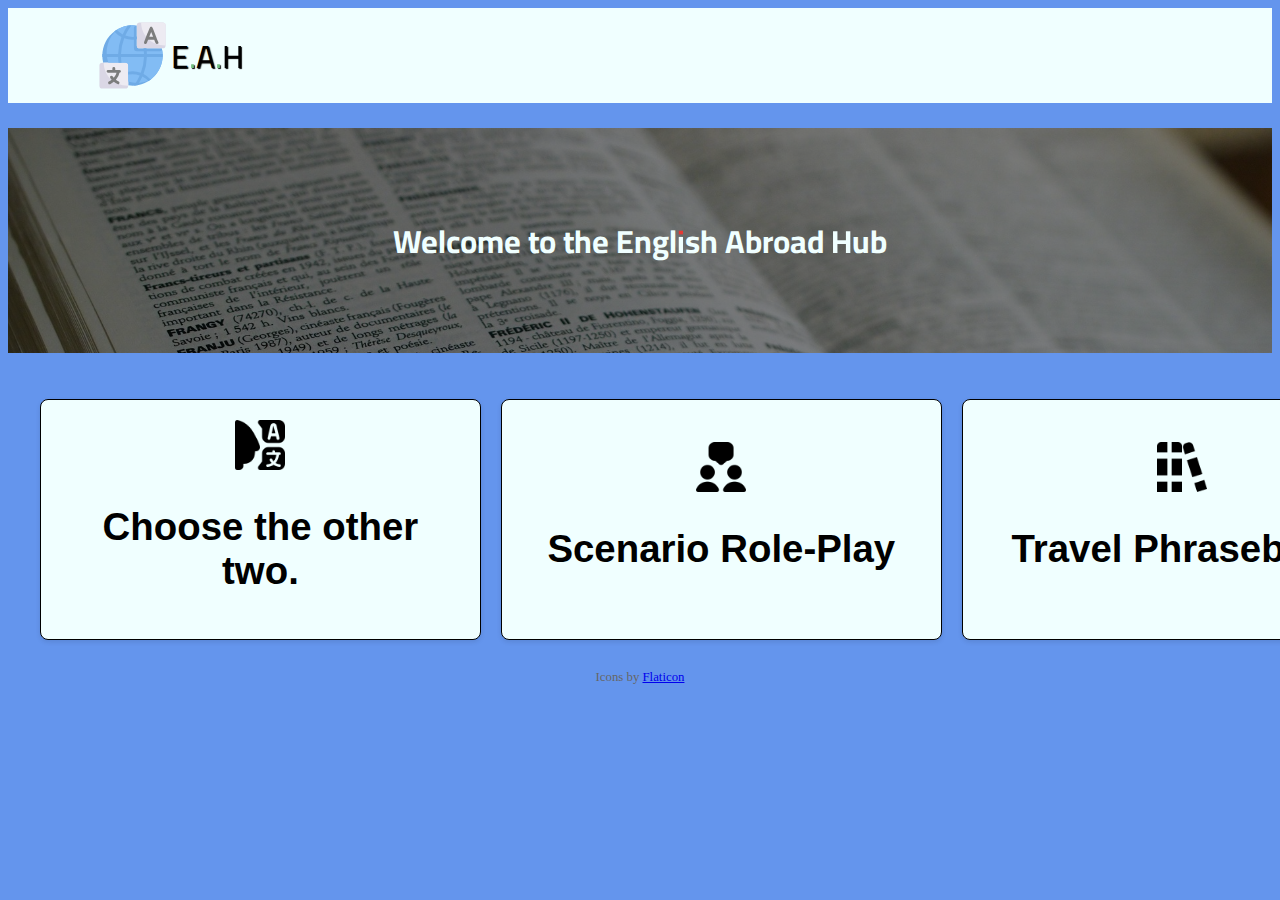
<file: index.html>
<!DOCTYPE html>
<html lang="en">
<head>
    <meta charset="UTF-8">
    <meta name="viewport" content="width=device-width, initial-scale=1.0">
    <title>English Abroad Hub | Start</title>
    <link rel="stylesheet" href="style.css">
    <link rel="icon" type="image/x-icon" href="images/Logo.svg">
</head>
<body>
    <header class="header">
        <div class="logo">
            <img src="images/Logo.svg" alt="Web Page Logo">
            <h1>E.A.H</h1>
        </div>
    </header>
    <div class="title">
        <h1>Welcome to the English Abroad Hub</h1>
    </div>
    <div class="grid-container">
        <div class="grid-item builder-btn">
            <img src="images/Conversation.png" alt="Puzzle Icon">
            <h1>
                <strong>
                    Choose the other two.
                </strong>
            </h1>
        </div>
        <div class="grid-item roleplay-btn">
            <img src="images/Role-Play.png" height="50px" width="50px" alt="Chat Icon">
            <h1>
                <strong>
                    Scenario Role-Play
                </strong>
            </h1>
        </div>
        <div class="grid-item phrasebook-btn">
            <img src="images/Library.png" height="50px" width="50px" alt="Book Icon">
            <h1>
                <strong>
                    Travel Phrasebook
                </strong>
            </h1>
        </div>
    </div>
    <div class="section roleplay-section">
        <h2>Scenario Role-Play</h2>
        <div class="roleplay-scenario"></div>
        <div class="roleplay-options"></div>
    </div>
    <div class="section phrasebook-section">
        <h2>Travel Phrasebook</h2>
        <input type="text" class="phrasebook-search" placeholder="Search phrases (e.g., airport)" oninput="searchPhrasebook()">
        <div class="phrasebook-content"></div>
    </div>
        <footer>
        Icons by <a href="https://www.flaticon.com" target="_blank">Flaticon</a>
    </footer>
</body>
</html>
<script>
        // Hide all sections
        function hideSections() {
            document.querySelectorAll('.section').forEach(section => {
                section.classList.remove('active');
            });
        }
        // Scenario Role-Play
        const scenarios = [
            {
                scenario: "You're at a restaurant and want to order food. What do you say?",
                options: [
                    { text: "Can I have a coffee, please?", correct: false },
                    { text: "Can I see the menu, please?", correct: true },
                    { text: "Where is the bathroom?", correct: false }
                ]
            },
            {
                scenario: "You're lost in a city and need directions to the train station. What do you say?",
                options: [
                    { text: "Excuse me, where is the train station?", correct: true },
                    { text: "Can you take me to the airport?", correct: false },
                    { text: "I want a coffee.", correct: false }
                ]
            },
            {
                scenario: "You are shopping and want to know the cost of a product. What do you say?",
                options: [
                    { text: "Where is the restroom?", correct: false },
                    { text: "How much does this product cost?", correct: true },
                    { text: "One coffee, please.", correct: false }
                ]
            },
            {
                scenario: "Someone thanks you. How do you respond?",
                options: [
                    { text: "You're welcome.", correct: true },
                    { text: "Nice to meet you", correct: false },
                    { text: "Good evening too.", correct: false }
                ]
            },
            {
                scenario: "Someone needs your help for something. What do you say?",
                options: [
                    {text:"You don't need to.", correct:false},
                    {text:"You're welcome", correct:false},
                    {text:"How can I Help You?", correct:true}
                ]
            },
            {
                scenario: "You ask someone you liked to go on a date. What do you say?",
                options:[
                    {text:"How can I help you?", correct:false},
                    {text:"I like you. Would you like to go on a date?", correct:true},
                    {text:"Do you need something?", correct:false}
                ]
            },
            {
                scenario: "You don't know the time and you need to ask. What do you say?",
                options:[
                    {text:"Excuse me, do you know where the train station is?", correct:false},
                    {text:"Excuse me, is this the city's downtown?", correct:false},
                    {text:"Excuse me, can you tell me what time it is? ", correct:true}
                ]
            }
        ];
        let currentScenario = 0;

        function showRolePlay() {
            console.log('Role-Play section activated'); // Debug log
            hideSections();
            document.querySelector('.roleplay-section').classList.add('active');
            const scenarioDiv = document.querySelector('.roleplay-scenario');
            const optionsDiv = document.querySelector('.roleplay-options');
            scenarioDiv.textContent = scenarios[currentScenario].scenario;
            optionsDiv.innerHTML = '';
            scenarios[currentScenario].options.forEach(opt => {
                const btn = document.createElement('button');
                btn.textContent = opt.text;
                btn.onclick = () => {
                    if (opt.correct) {
                        currentScenario = (currentScenario + 1) % scenarios.length;
                        setTimeout(showRolePlay, 1000);
                    }
                };
                optionsDiv.appendChild(btn);
            });
        }

        // Travel Phrasebook
        const phrasebook = [
            { category: "Travel", phrase: "Excuse me, where is the airport?", tip: "Use 'excuse me' to be polite." },
            { category: "Restaurant", phrase: "Can I have the menu, please?", tip: "Polite way to request." },
            { category: "Price", phrase: "How much does this product cost?", tip: "'How Much' is typically used for prices." },
            { category: "Thanking back", phrase: "You are welcome.", tip: "Must use when someone thanks you." },
            { category:"Giving help", phrase:"How can I help you?", tip:"Usual when helping someone."},
            { category:"Time", phrase:"Can you tell me what time it is?", tip:"You can change 'can you' with 'do you know?'"}
        ];
        let learned = JSON.parse(localStorage.getItem('learned')) || [];

        function showPhrasebook() {
            hideSections();
            document.querySelector('.phrasebook-section').classList.add('active');
            renderPhrasebook(phrasebook);
        }

        function renderPhrasebook(items) {
            const content = document.querySelector('.phrasebook-content');
            content.innerHTML = '';
            items.forEach((item, index) => {
                const div = document.createElement('div');
                div.className = 'phrase-item';
                div.innerHTML = `<strong>${item.category}: ${item.phrase}</strong><br>Tip: ${item.tip}
                                <button onclick="speak('${item.phrase}')">Speak</button>
                                <button onclick="markLearned(${index})">${learned.includes(item.phrase) ? 'Learned' : 'Mark Learned'}</button>`;
                content.appendChild(div);
            });
        }

        function searchPhrasebook() {
            const search = document.querySelector('.phrasebook-search').value.toLowerCase();
            const filtered = phrasebook.filter(item => 
                item.phrase.toLowerCase().includes(search) || item.tip.toLowerCase().includes(search) || item.category.toLowerCase().includes(search)
            );
            renderPhrasebook(filtered);
        }

        function speak(text) {
            const utterance = new SpeechSynthesisUtterance(text);
            utterance.lang = 'en-US';
            window.speechSynthesis.speak(utterance);
        }

        function markLearned(index) {
            const phrase = phrasebook[index].phrase;
            if (!learned.includes(phrase)) {
                learned.push(phrase);
                localStorage.setItem('learned', JSON.stringify(learned));
                renderPhrasebook(phrasebook);
            }
        }

        // Attach click events to grid items
        document.querySelectorAll('.grid-container .grid-item').forEach((item, index) => {
            item.addEventListener('click', () => {
                if (index === 0) {
                    console.log('Phrase Builder clicked'); // Debug
                    showPhraseBuilder();
                }
                else if (index === 1) {
                    console.log('Scenario Role-Play clicked'); // Debug
                    showRolePlay();
                }
                else if (index === 2) {
                    console.log('Phrasebook clicked'); // Debug
                    showPhrasebook();
                }
            });
        });

</script>
</file>
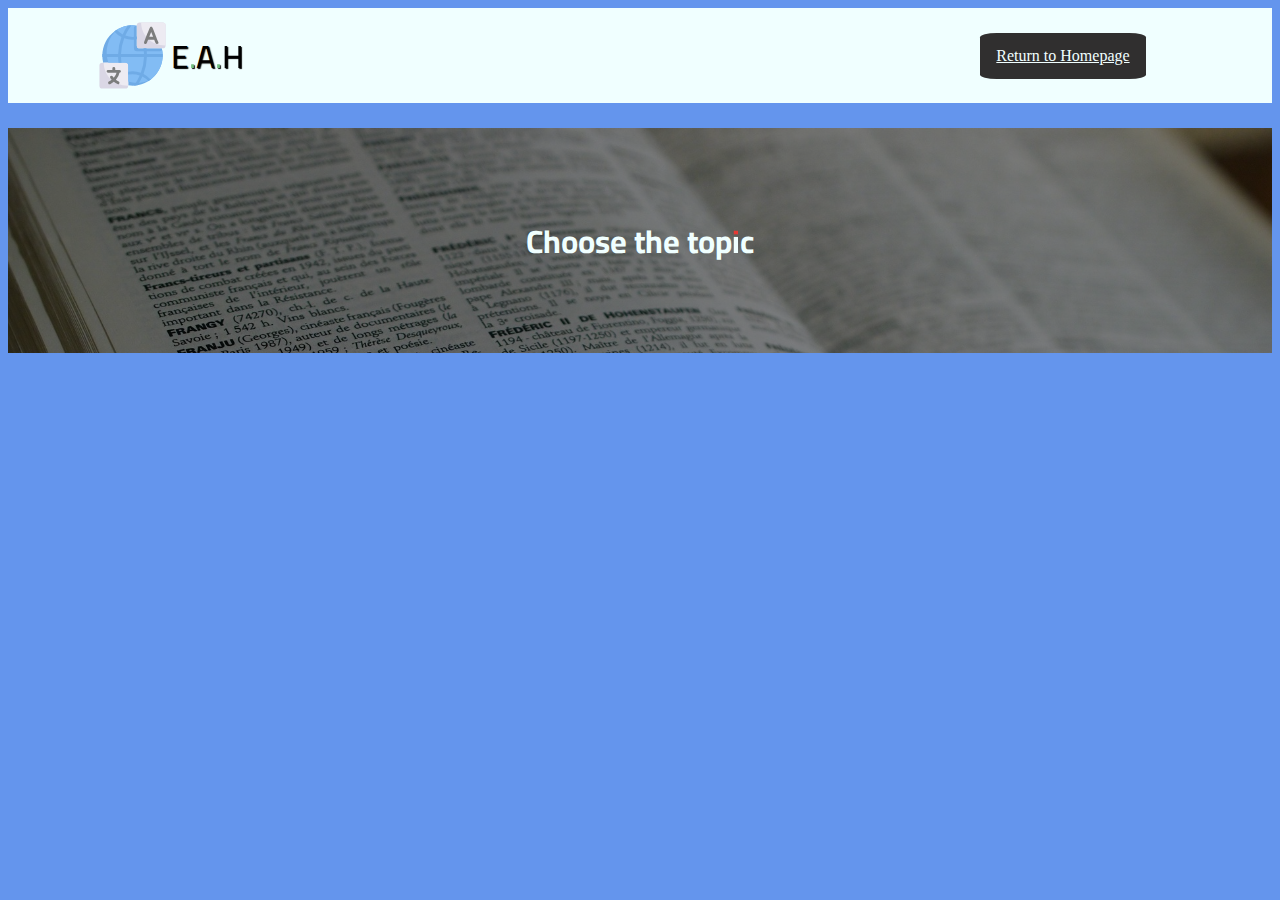
<file: flashcards.html>
<!DOCTYPE html>
<html lang="en">
<head>
    <meta charset="UTF-8">
    <meta name="viewport" content="width=device-width, initial-scale=1.0">
    <title>English Abroad Hub | Flashcards</title>
    <link rel="stylesheet" href="style.css">
    <link rel="icon" type="image/x-icon" href="images/Logo.svg">
</head>
<body>
    <header class="header">
        <div class="logo">
            <img src="images/Logo.svg" alt="Web Page Logo">
            <h1>E.A.H</h1>
        </div>
    <nav class="navbar">
        <ul>
            <li><a href="index.html">Return to Homepage</a></li>
        </ul>
    </nav>
    </header>
    <div class="title">
        <h1>Choose the topic</h1>
    </div>
</body>
</html>
</file>
<file: style.css>
@import url('https://fonts.googleapis.com/css2?family=Cairo+Play:wght@200..1000&family=Crimson+Text:ital,wght@0,400;0,600;0,700;1,400;1,600;1,700&display=swap');
@keyframes gridHover {
    0% {
        transform: scale(1) rotate(0deg);
        box-shadow: 0 2px 5px rgba(0, 0, 0, 0.1);
    }
    50% {
        transform: scale(1.1) rotate(5deg);
        box-shadow: 0 5px 15px rgba(0, 0, 0, 0.2);
    }
    100% {
        transform: scale(1.05) rotate(0deg);
        box-shadow: 0 3px 10px rgba(0, 0, 0, 0.15);
    }
}
@keyframes gridFlipHover {
    0% {
        transform: rotateY(0deg);
        box-shadow: 0 2px 5px rgba(0, 0, 0, 0.1);
    }
    50% {
        transform: rotateY(180deg);
        box-shadow: 0 5px 15px rgba(0, 0, 0, 0.2);
    }
    99% {
        transform: rotateY(360deg);
        box-shadow: 0 2px 5px rgba(0, 0, 0, 0.1);
    }
    100% {
        transform: rotateY(360deg);
        box-shadow: 0 2px 5px rgba(0, 0, 0, 0.1);
    }
    99% {
        #flashcards-front .default-img, #flashcards-back .default-img {
            opacity: 1;
        }
        #flashcards-front .hover-img, #flashcards-back .hover-img {
            opacity: 0;
        }
    }
    100% {
        #flashcards-front .default-img, #flashcards-back .default-img {
            opacity: 0;
        }
        #flashcards-front .hover-img, #flashcards-back .hover-img {
            opacity: 1;
        }
    }
}
.title{
    font-family: "Cairo Play", sans-serif;
    font-weight: auto;
    margin-top: 2%;
    margin-bottom: 2%;
    background: linear-gradient(rgba(0, 0, 0, 0.5), rgba(0, 0, 0, 0.5)), url('images/Book.jpg');
    background-size: cover;
    border-top: 100px black;
    background-repeat: no-repeat;
    border-bottom: 100px black;
    height: 25vh;
    color:azure;
    display: flex;
    align-items: center;
    text-align: center;
    justify-content: space-evenly;
}
.logo{
    display: flex;
    align-items: center;
    justify-content: center;
}
.logo img{
    cursor:pointer;
    margin-right: 5%;
}
.logo h1{
    font-family: "Cairo Play", sans-serif;
    font-weight: 400;
    font-style: normal;
    cursor:pointer;
    color:rgb(0, 0, 0.5);
    text-shadow:1px 1px 1px black;
}
.header {
    background-color: azure;
    display: flex;
    justify-content: space-between;
    align-items: center;
    height: 85px;
    padding: 5px 10%;
}
.header .logo img{
    height: auto;
    width: auto;
    transition: all 0.3s;
}
.navbar ul{
    list-style-type: none;
    margin: 0;
    padding: 0;
}
.navbar li{
    float:left;
}
.navbar li a{
    display:block;
    background-color:rgb(48, 47, 47);
    color:azure;
    border-radius: 10%;
    display: flex;
    text-align: center;
    padding: 14px 16px;
}
.navbar li a:hover {
    display: block;
    background-color: rgb(95, 90, 90);
    color: black;
}
body{
    background-color:cornflowerblue;
}
        .grid-container {
            display: grid;
            grid-template-columns: repeat(3, 1fr);
            gap: 20px;
            padding: 20px;
            max-width: 1200px;
            margin: 0 auto;
        }
        .grid-item {
            background-color: azure;
            padding: 20px;
            text-align: center;
            border-radius: 8px;
            font-family: Arial, sans-serif;
            font-size: 1.2rem;
            color: black;
            aspect-ratio: 2 / 1;
            display: flex;
            flex-direction: column;
            align-items: center;
            justify-content: center;
            cursor: pointer;
            transition: transform 0.3s ease-in-out;
            box-shadow: 0 2px 5px rgba(0, 0, 0, 0.1);
            border: 1px solid black;
        }
        .grid-item:hover {
            transform: scale(1.05);
        }
        .grid-item img {
            max-width: 50px;
            height: auto;
            margin-bottom: 10px;
        }
        .section {
            display: none;
            max-width: 800px;
            margin: 20px auto;
            padding: 20px;
            background-color: azure;
            border: 1px solid black;
            border-radius: 8px;
            font-family: Arial, sans-serif;
        }
        .section.active {
            display: block;
        }
        /* Phrase Builder */
        .builder-words {
            display: flex;
            flex-wrap: wrap;
            gap: 10px;
            margin-bottom: 15px;
        }
        .word {
            padding: 8px 12px;
            background-color: #e0e7ff;
            border: 1px solid #ccc;
            border-radius: 4px;
            cursor: move;
        }
        .builder-target {
            min-height: 40px;
            background-color: #fff;
            border: 2px dashed #ccc;
            padding: 10px;
            margin-bottom: 15px;
        }
        .builder-feedback {
            margin-top: 10px;
            font-size: 1rem;
            color: #333;
        }
        .builder-feedback.correct {
            color: green;
        }
        .builder-feedback.incorrect {
            color: red;
        }
        /* Phrasebook */
        .phrase-item {
            background-color: #fff;
            padding: 10px;
            margin-bottom: 10px;
            border: 1px solid #ddd;
            border-radius: 4px;
        }
        .phrase-item button {
            padding: 5px 10px;
            background-color: #007bff;
            color: white;
            border: none;
            border-radius: 4px;
            cursor: pointer;
            margin-left: 10px;
        }
        .phrase-item button:hover {
            background-color: #0056b3;
        }
        button {
            padding: 10px 20px;
            background-color: #007bff;
            color: black;
            border: none;
            border-radius: 4px;
            cursor: pointer;
            margin: 5px;
        }
        button:hover {
            background-color: #0056b3;
        }
        footer {
            text-align: center;
            padding: 10px;
            font-size: 0.8rem;
            color: #666;
        }
        @media (max-width: 600px) {
            header {
                flex-direction: column;
                align-items: center;
            }
            .site-title {
                font-size: 2.5rem;
                text-align: center;
                width: 100%;
            }
            nav {
                flex-direction: row;
                flex-wrap: wrap;
                justify-content: center;
                gap: 10px;
            }
            .grid-container {
                grid-template-columns: 1fr;
                gap: 15px;
            }
            .grid-item {
                aspect-ratio: 3 / 2;
                font-size: 1rem;
                padding: 15px;
            }
            .section {
                padding: 15px;
            }
            .phrase-item {
                font-size: 0.9rem;
            }
            .builder-words, .builder-target {
                font-size: 0.9rem;
            }
            .roleplay-options button {
                font-size: 0.9rem;
            }
        }
</file>
